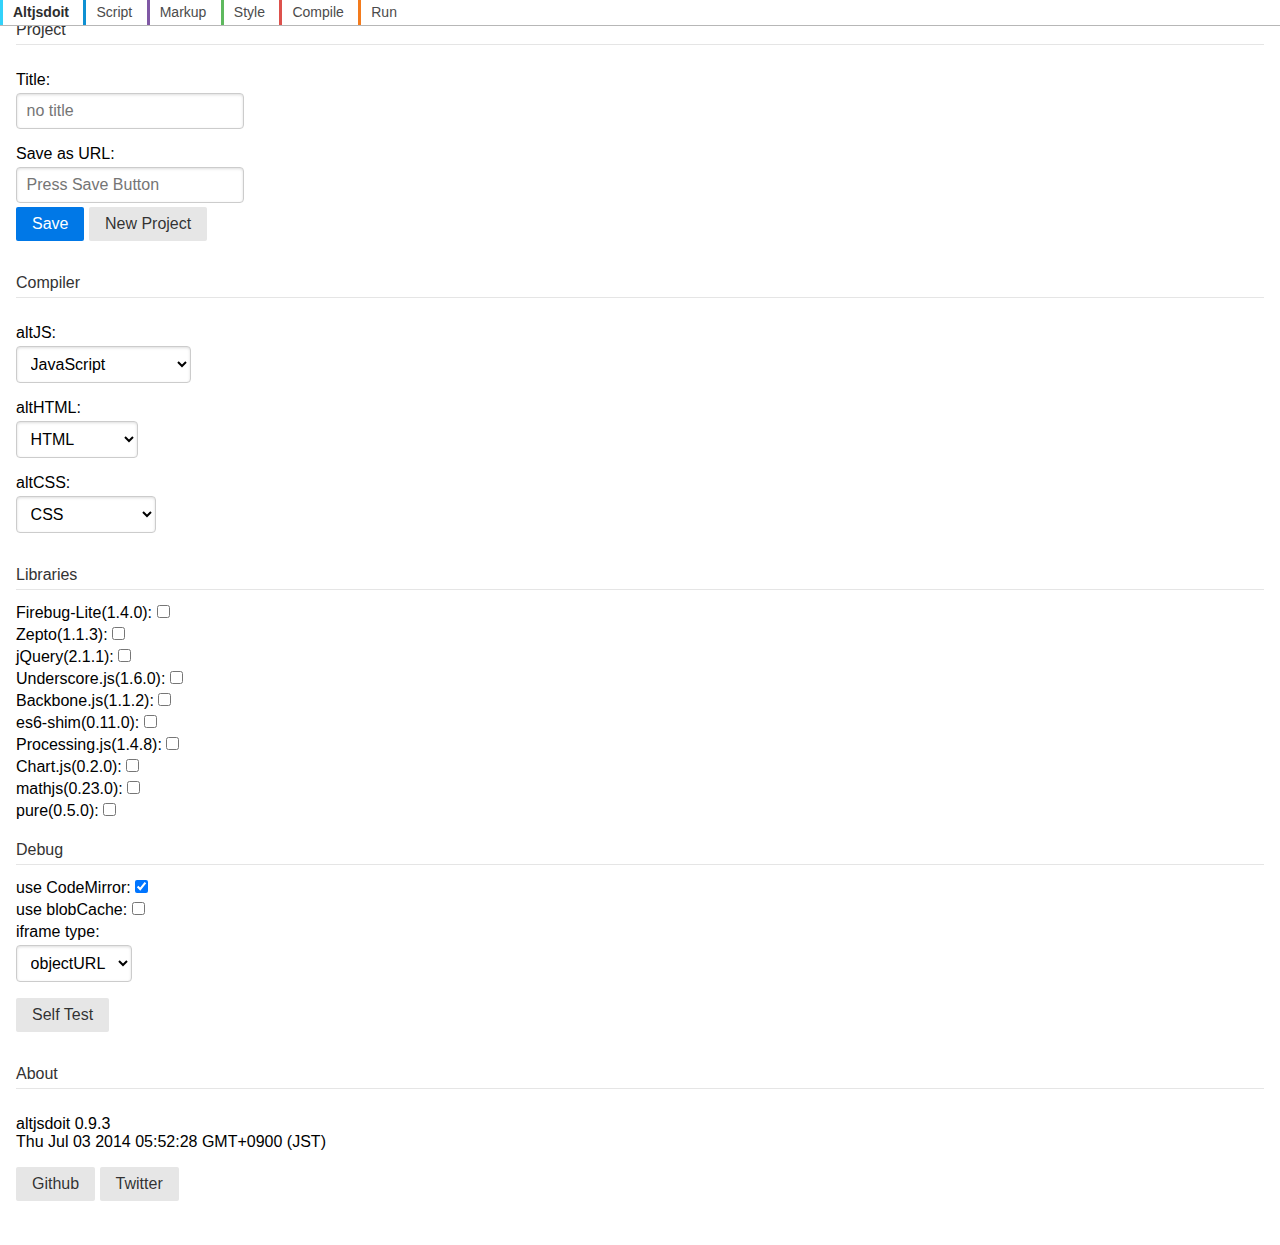
<file: index.html>
<!DOCTYPE html>
<html>
  <head>
    <meta charset="UTF-8">
    <title>altjsdo.it</title>
    <meta name="Description" content="altjsdoit - A Simple WebApp Editor - ">
    <meta name="Keywords" content="JavaScript,CoffeeScript,HTML5,CSS,altjs,less,stylus,jade">
    <meta name="viewport" content="width=device-width user-scalable=no,initial-scale=1,maximum-scale=1">
    <link rel="apple-touch-icon" href="./icon-128.png">
    <link rel="stylesheet" href="./thirdparty/codemirror/codemirror.css">
    <link rel="stylesheet" href="./thirdparty/codemirror/theme/solarized.css">
    <link rel="stylesheet" href="./thirdparty/codemirror/addon/dialog/dialog.css">
    <link rel="stylesheet" href="./thirdparty/pure/pure-min.css">
    <link rel="stylesheet" href="index.css">
  </head>
  <body>
    <header id="menu">
      <div class="home-menu pure-menu pure-menu-open pure-menu-horizontal pure-menu-fixed">
        <ul id="menu-page-tab">
          <li data-target="#box-config" class="selected">altjsdoit</li>
          <li data-target="#box-editor" data-tab="script">Script</li>
          <li data-target="#box-editor" data-tab="markup">Markup</li>
          <li data-target="#box-editor" data-tab="style">Style</li>
          <li data-target="#box-editor" data-tab="compile">Compile</li>
          <li data-target="#box-sandbox">Run</li>
        </ul>
      </div>
    </header>
    <div id="main">
      <section id="box-config" class="active">
        <form class="pure-form pure-form-stacked">
          <fieldset>
            <legend>Project</legend>
            <p>
              <label>Title:
                <input data-config="title" type="text" value="" placeholder="no title">
              </label>
            </p>
            <p>
              <label>Save as URL:
                <input id="config-project-url" type="url" value="" placeholder="Press Save Button" onclick="this.select();">
                <input id="config-project-save" type="button" value="Save" class="pure-button pure-button-primary">&nbsp;<a target="_blank" href="/" class="pure-button">New Project</a>&nbsp;<span id="config-project-twitter"></span>
              </label>
            </p>
          </fieldset>
          <fieldset>
            <legend>Compiler</legend>
            <p>
              <label>altJS:
                <select data-config="altjs">
                  <option value="JavaScript" selected="selected">JavaScript</option>
                  <option value="CoffeeScript">CoffeeScript(1.7.1)</option>
                </select>
              </label>
            </p>
            <p>
              <label>altHTML:
                <select data-config="althtml">
                  <option value="HTML" selected="selected">HTML</option>
                  <option value="Jade">Jade(1.3.1)</option>
                </select>
              </label>
            </p>
            <p>
              <label>altCSS:
                <select data-config="altcss">
                  <option value="CSS" selected="selected">CSS</option>
                  <option value="LESS">LESS(1.7.0)</option>
                  <option value="Stylus">Stylus(0.46.3)</option>
                </select>
              </label>
            </p>
          </fieldset>
          <fieldset>
            <legend>Libraries</legend>
            <label>Firebug-Lite(1.4.0):
              <input data-config="enableFirebugLite" type="checkbox">
            </label>
            <label>Zepto(1.1.3):
              <input data-config="enableZepto" type="checkbox">
            </label>
            <label>jQuery(2.1.1):
              <input data-config="enableJQuery" type="checkbox">
            </label>
            <label>Underscore.js(1.6.0):
              <input data-config="enableUnderscore" type="checkbox">
            </label>
            <label>Backbone.js(1.1.2):
              <input data-config="enableBackbone" type="checkbox">
            </label>
            <label>es6-shim(0.11.0):
              <input data-config="enableES6shim" type="checkbox">
            </label>
            <label>Processing.js(1.4.8):
              <input data-config="enableProcessing" type="checkbox">
            </label>
            <label>Chart.js(0.2.0):
              <input data-config="enableChartjs" type="checkbox">
            </label>
            <label>mathjs(0.23.0):
              <input data-config="enableMathjs" type="checkbox">
            </label>
            <label>pure(0.5.0):
              <input data-config="enablePure" type="checkbox">
            </label>
          </fieldset>
          <fieldset>
            <legend>Debug</legend>
            <label>use CodeMirror:
              <input data-config="enableCodeMirror" type="checkbox" checked="checked">
            </label>
            <label>use blobCache:
              <input data-config="enableBlobCache" type="checkbox">
            </label>
            <label>iframe type:
              <select data-config="iframeType">
                <option value="blob" selected="selected">objectURL</option>
                <option value="srcdoc">srcdoc</option>
                <option value="base64">dataURI</option>
                <option value="message">message</option>
              </select>
            </label>
            <p><a target="_blank" href="./test.html" class="pure-button">Self Test</a></p>
          </fieldset>
          <fieldset>
            <legend>About</legend>
            <p>altjsdoit 0.9.3<br>Thu Jul 03 2014 05:52:28 GMT+0900 (JST)</p>
            <p><a target="_blank" href="https://github.com/altjsdoit/altjsdoit" class="pure-button">Github</a>&nbsp;<a target="_blank" href="https://twitter.com/search?q=%23altjsdoit" class="pure-button">Twitter</a></p>
          </fieldset>
        </form>
      </section>
      <section id="box-editor">
        <textarea id="box-editor-textarea" wrap="off"></textarea>
      </section>
      <section id="box-sandbox">
        <iframe id="box-sandbox-iframe"></iframe>
      </section>
    </div>
    <script src="./thirdparty/zepto/zepto.min.js"></script>
    <script src="./thirdparty/underscore.js/underscore-min.js"></script>
    <script src="./thirdparty/backbone.js/backbone-min.js"></script>
    <script src="./thirdparty/jszip/jszip.min.js"></script>
    <script src="./thirdparty/codemirror/codemirror.min.js"></script>
    <script src="./thirdparty/options.min.js"></script>
    <script src="./lib.js"></script>
    <script src="./index.js"></script>
    <script async="async" src="./thirdparty/coffee-script/coffee-script.min.js"></script>
    <script async="async" src="./thirdparty/jade/jade.min.js"></script>
    <script async="async" src="./thirdparty/less.js/less.min.js"></script>
    <script async="async" src="./thirdparty/stylus/stylus.min.js"></script>
    <script async="async" src="./thirdparty/twitter/widgets.js"></script>
  </body>
</html>
</file>
<file: thirdparty/codemirror/codemirror.css>
/* BASICS */

.CodeMirror {
  /* Set height, width, borders, and global font properties here */
  font-family: monospace;
  height: 300px;
}
.CodeMirror-scroll {
  /* Set scrolling behaviour here */
  overflow: auto;
}

/* PADDING */

.CodeMirror-lines {
  padding: 4px 0; /* Vertical padding around content */
}
.CodeMirror pre {
  padding: 0 4px; /* Horizontal padding of content */
}

.CodeMirror-scrollbar-filler, .CodeMirror-gutter-filler {
  background-color: white; /* The little square between H and V scrollbars */
}

/* GUTTER */

.CodeMirror-gutters {
  border-right: 1px solid #ddd;
  background-color: #f7f7f7;
  white-space: nowrap;
}
.CodeMirror-linenumbers {}
.CodeMirror-linenumber {
  padding: 0 3px 0 5px;
  min-width: 20px;
  text-align: right;
  color: #999;
  -moz-box-sizing: content-box;
  box-sizing: content-box;
}

/* CURSOR */

.CodeMirror div.CodeMirror-cursor {
  border-left: 1px solid black;
}
/* Shown when moving in bi-directional text */
.CodeMirror div.CodeMirror-secondarycursor {
  border-left: 1px solid silver;
}
.CodeMirror.cm-keymap-fat-cursor div.CodeMirror-cursor {
  width: auto;
  border: 0;
  background: #7e7;
}
/* Can style cursor different in overwrite (non-insert) mode */
div.CodeMirror-overwrite div.CodeMirror-cursor {}

.cm-tab { display: inline-block; }

.CodeMirror-ruler {
  border-left: 1px solid #ccc;
  position: absolute;
}

/* DEFAULT THEME */

.cm-s-default .cm-keyword {color: #708;}
.cm-s-default .cm-atom {color: #219;}
.cm-s-default .cm-number {color: #164;}
.cm-s-default .cm-def {color: #00f;}
.cm-s-default .cm-variable,
.cm-s-default .cm-punctuation,
.cm-s-default .cm-property,
.cm-s-default .cm-operator {}
.cm-s-default .cm-variable-2 {color: #05a;}
.cm-s-default .cm-variable-3 {color: #085;}
.cm-s-default .cm-comment {color: #a50;}
.cm-s-default .cm-string {color: #a11;}
.cm-s-default .cm-string-2 {color: #f50;}
.cm-s-default .cm-meta {color: #555;}
.cm-s-default .cm-qualifier {color: #555;}
.cm-s-default .cm-builtin {color: #30a;}
.cm-s-default .cm-bracket {color: #997;}
.cm-s-default .cm-tag {color: #170;}
.cm-s-default .cm-attribute {color: #00c;}
.cm-s-default .cm-header {color: blue;}
.cm-s-default .cm-quote {color: #090;}
.cm-s-default .cm-hr {color: #999;}
.cm-s-default .cm-link {color: #00c;}

.cm-negative {color: #d44;}
.cm-positive {color: #292;}
.cm-header, .cm-strong {font-weight: bold;}
.cm-em {font-style: italic;}
.cm-link {text-decoration: underline;}

.cm-s-default .cm-error {color: #f00;}
.cm-invalidchar {color: #f00;}

div.CodeMirror span.CodeMirror-matchingbracket {color: #0f0;}
div.CodeMirror span.CodeMirror-nonmatchingbracket {color: #f22;}
.CodeMirror-activeline-background {background: #e8f2ff;}

/* STOP */

/* The rest of this file contains styles related to the mechanics of
   the editor. You probably shouldn't touch them. */

.CodeMirror {
  line-height: 1;
  position: relative;
  overflow: hidden;
  background: white;
  color: black;
}

.CodeMirror-scroll {
  /* 30px is the magic margin used to hide the element's real scrollbars */
  /* See overflow: hidden in .CodeMirror */
  margin-bottom: -30px; margin-right: -30px;
  padding-bottom: 30px;
  height: 100%;
  outline: none; /* Prevent dragging from highlighting the element */
  position: relative;
  -moz-box-sizing: content-box;
  box-sizing: content-box;
}
.CodeMirror-sizer {
  position: relative;
  border-right: 30px solid transparent;
  -moz-box-sizing: content-box;
  box-sizing: content-box;
}

/* The fake, visible scrollbars. Used to force redraw during scrolling
   before actuall scrolling happens, thus preventing shaking and
   flickering artifacts. */
.CodeMirror-vscrollbar, .CodeMirror-hscrollbar, .CodeMirror-scrollbar-filler, .CodeMirror-gutter-filler {
  position: absolute;
  z-index: 6;
  display: none;
}
.CodeMirror-vscrollbar {
  right: 0; top: 0;
  overflow-x: hidden;
  overflow-y: scroll;
}
.CodeMirror-hscrollbar {
  bottom: 0; left: 0;
  overflow-y: hidden;
  overflow-x: scroll;
}
.CodeMirror-scrollbar-filler {
  right: 0; bottom: 0;
}
.CodeMirror-gutter-filler {
  left: 0; bottom: 0;
}

.CodeMirror-gutters {
  position: absolute; left: 0; top: 0;
  padding-bottom: 30px;
  z-index: 3;
}
.CodeMirror-gutter {
  white-space: normal;
  height: 100%;
  -moz-box-sizing: content-box;
  box-sizing: content-box;
  padding-bottom: 30px;
  margin-bottom: -32px;
  display: inline-block;
  /* Hack to make IE7 behave */
  *zoom:1;
  *display:inline;
}
.CodeMirror-gutter-elt {
  position: absolute;
  cursor: default;
  z-index: 4;
}

.CodeMirror-lines {
  cursor: text;
}
.CodeMirror pre {
  /* Reset some styles that the rest of the page might have set */
  -moz-border-radius: 0; -webkit-border-radius: 0; border-radius: 0;
  border-width: 0;
  background: transparent;
  font-family: inherit;
  font-size: inherit;
  margin: 0;
  white-space: pre;
  word-wrap: normal;
  line-height: inherit;
  color: inherit;
  z-index: 2;
  position: relative;
  overflow: visible;
}
.CodeMirror-wrap pre {
  word-wrap: break-word;
  white-space: pre-wrap;
  word-break: normal;
}

.CodeMirror-linebackground {
  position: absolute;
  left: 0; right: 0; top: 0; bottom: 0;
  z-index: 0;
}

.CodeMirror-linewidget {
  position: relative;
  z-index: 2;
  overflow: auto;
}

.CodeMirror-widget {}

.CodeMirror-wrap .CodeMirror-scroll {
  overflow-x: hidden;
}

.CodeMirror-measure {
  position: absolute;
  width: 100%;
  height: 0;
  overflow: hidden;
  visibility: hidden;
}
.CodeMirror-measure pre { position: static; }

.CodeMirror div.CodeMirror-cursor {
  position: absolute;
  border-right: none;
  width: 0;
}

div.CodeMirror-cursors {
  visibility: hidden;
  position: relative;
  z-index: 1;
}
.CodeMirror-focused div.CodeMirror-cursors {
  visibility: visible;
}

.CodeMirror-selected { background: #d9d9d9; }
.CodeMirror-focused .CodeMirror-selected { background: #d7d4f0; }
.CodeMirror-crosshair { cursor: crosshair; }

.cm-searching {
  background: #ffa;
  background: rgba(255, 255, 0, .4);
}

/* IE7 hack to prevent it from returning funny offsetTops on the spans */
.CodeMirror span { *vertical-align: text-bottom; }

/* Used to force a border model for a node */
.cm-force-border { padding-right: .1px; }

@media print {
  /* Hide the cursor when printing */
  .CodeMirror div.CodeMirror-cursors {
    visibility: hidden;
  }
}
</file>
<file: thirdparty/codemirror/theme/solarized.css>
/*
Solarized theme for code-mirror
http://ethanschoonover.com/solarized
*/

/*
Solarized color pallet
http://ethanschoonover.com/solarized/img/solarized-palette.png
*/

.solarized.base03 { color: #002b36; }
.solarized.base02 { color: #073642; }
.solarized.base01 { color: #586e75; }
.solarized.base00 { color: #657b83; }
.solarized.base0 { color: #839496; }
.solarized.base1 { color: #93a1a1; }
.solarized.base2 { color: #eee8d5; }
.solarized.base3  { color: #fdf6e3; }
.solarized.solar-yellow  { color: #b58900; }
.solarized.solar-orange  { color: #cb4b16; }
.solarized.solar-red { color: #dc322f; }
.solarized.solar-magenta { color: #d33682; }
.solarized.solar-violet  { color: #6c71c4; }
.solarized.solar-blue { color: #268bd2; }
.solarized.solar-cyan { color: #2aa198; }
.solarized.solar-green { color: #859900; }

/* Color scheme for code-mirror */

.cm-s-solarized {
  line-height: 1.45em;
  color-profile: sRGB;
  rendering-intent: auto;
}
.cm-s-solarized.cm-s-dark {
  color: #839496;
  background-color:  #002b36;
  text-shadow: #002b36 0 1px;
}
.cm-s-solarized.cm-s-light {
  background-color: #fdf6e3;
  color: #657b83;
  text-shadow: #eee8d5 0 1px;
}

.cm-s-solarized .CodeMirror-widget {
  text-shadow: none;
}


.cm-s-solarized .cm-keyword { color: #cb4b16 }
.cm-s-solarized .cm-atom { color: #d33682; }
.cm-s-solarized .cm-number { color: #d33682; }
.cm-s-solarized .cm-def { color: #2aa198; }

.cm-s-solarized .cm-variable { color: #268bd2; }
.cm-s-solarized .cm-variable-2 { color: #b58900; }
.cm-s-solarized .cm-variable-3 { color: #6c71c4; }

.cm-s-solarized .cm-property { color: #2aa198; }
.cm-s-solarized .cm-operator {color: #6c71c4;}

.cm-s-solarized .cm-comment { color: #586e75; font-style:italic; }

.cm-s-solarized .cm-string { color: #859900; }
.cm-s-solarized .cm-string-2 { color: #b58900; }

.cm-s-solarized .cm-meta { color: #859900; }
.cm-s-solarized .cm-qualifier { color: #b58900; }
.cm-s-solarized .cm-builtin { color: #d33682; }
.cm-s-solarized .cm-bracket { color: #cb4b16; }
.cm-s-solarized .CodeMirror-matchingbracket { color: #859900; }
.cm-s-solarized .CodeMirror-nonmatchingbracket { color: #dc322f; }
.cm-s-solarized .cm-tag { color: #93a1a1 }
.cm-s-solarized .cm-attribute {  color: #2aa198; }
.cm-s-solarized .cm-header { color: #586e75; }
.cm-s-solarized .cm-quote { color: #93a1a1; }
.cm-s-solarized .cm-hr {
  color: transparent;
  border-top: 1px solid #586e75;
  display: block;
}
.cm-s-solarized .cm-link { color: #93a1a1; cursor: pointer; }
.cm-s-solarized .cm-special { color: #6c71c4; }
.cm-s-solarized .cm-em {
  color: #999;
  text-decoration: underline;
  text-decoration-style: dotted;
}
.cm-s-solarized .cm-strong { color: #eee; }
.cm-s-solarized .cm-tab:before {
  content: "➤";   /*visualize tab character*/
  color: #586e75;
  position:absolute;
}
.cm-s-solarized .cm-error,
.cm-s-solarized .cm-invalidchar {
  color: #586e75;
  border-bottom: 1px dotted #dc322f;
}

.cm-s-solarized.cm-s-dark .CodeMirror-selected {
  background: #073642;
}

.cm-s-solarized.cm-s-light .CodeMirror-selected {
  background: #eee8d5;
}

/* Editor styling */



/* Little shadow on the view-port of the buffer view */
.cm-s-solarized.CodeMirror {
  -moz-box-shadow: inset 7px 0 12px -6px #000;
  -webkit-box-shadow: inset 7px 0 12px -6px #000;
  box-shadow: inset 7px 0 12px -6px #000;
}

/* Gutter border and some shadow from it  */
.cm-s-solarized .CodeMirror-gutters {
  border-right: 1px solid;
}

/* Gutter colors and line number styling based of color scheme (dark / light) */

/* Dark */
.cm-s-solarized.cm-s-dark .CodeMirror-gutters {
  background-color:  #002b36;
  border-color: #00232c;
}

.cm-s-solarized.cm-s-dark .CodeMirror-linenumber {
  text-shadow: #021014 0 -1px;
}

/* Light */
.cm-s-solarized.cm-s-light .CodeMirror-gutters {
  background-color: #fdf6e3;
  border-color: #eee8d5;
}

/* Common */
.cm-s-solarized .CodeMirror-linenumber {
  color: #586e75;
  padding: 0 5px;
}

.cm-s-solarized .CodeMirror-gutter .CodeMirror-gutter-text {
  color: #586e75;
}

.cm-s-solarized .CodeMirror-lines .CodeMirror-cursor {
  border-left: 1px solid #819090;
}

/*
Active line. Negative margin compensates left padding of the text in the
view-port
*/
.cm-s-solarized.cm-s-dark .CodeMirror-activeline-background {
  background: rgba(255, 255, 255, 0.10);
}
.cm-s-solarized.cm-s-light .CodeMirror-activeline-background {
  background: rgba(0, 0, 0, 0.10);
}
</file>
<file: thirdparty/codemirror/addon/dialog/dialog.css>
.CodeMirror-dialog {
  position: absolute;
  left: 0; right: 0;
  background: white;
  z-index: 15;
  padding: .1em .8em;
  overflow: hidden;
  color: #333;
}

.CodeMirror-dialog-top {
  border-bottom: 1px solid #eee;
  top: 0;
}

.CodeMirror-dialog-bottom {
  border-top: 1px solid #eee;
  bottom: 0;
}

.CodeMirror-dialog input {
  border: none;
  outline: none;
  background: transparent;
  width: 20em;
  color: inherit;
  font-family: monospace;
}

.CodeMirror-dialog button {
  font-size: 70%;
}
</file>
<file: index.css>
div.pure-menu > ul > li {
  padding: 0px 10px;
  -webkit-user-select: none;
  -moz-user-select: none;
  user-select: none;
  color: #4b4b4b;
  text-transform: capitalize;
  font-size: 0.875em;
  line-height: 1.75;
}
div.pure-menu > ul > li.selected {
  color: #2d2d2d;
  font-weight: bold;
}
div.pure-menu > ul > li:nth-of-type(1) {
  border-left: 3px solid #32d2fa;
}
div.pure-menu > ul > li:nth-of-type(2) {
  border-left: 3px solid #0e90d2;
}
div.pure-menu > ul > li:nth-of-type(3) {
  border-left: 3px solid #8058a5;
}
div.pure-menu > ul > li:nth-of-type(4) {
  border-left: 3px solid #5eb95e;
}
div.pure-menu > ul > li:nth-of-type(5) {
  border-left: 3px solid #dd514c;
}
div.pure-menu > ul > li:nth-of-type(6) {
  border-left: 3px solid #f37b1d;
}
div.pure-menu > ul > li:nth-of-type(7) {
  border-left: 3px solid #fad232;
}
html,
body {
  height: 100%;
}
#main {
  position: absolute;
  height: 100%;
  width: 100%;
}
#main > * {
  display: none;
  overflow-y: auto;
  -webkit-overflow-scrolling: touch;
  -moz-overflow-scrolling: touch;
  overflow-scrolling: touch;
}
#main > *.active {
  display: block;
}
#main > #box-config {
  padding: 1em;
}
#main > #box-editor {
  width: 100%;
  height: 100%;
}
#main > #box-editor > #box-editor-textarea {
  width: 100%;
  height: 100%;
  overflow-y: auto;
  -webkit-overflow-scrolling: touch;
  -moz-overflow-scrolling: touch;
  overflow-scrolling: touch;
}
#main > #box-sandbox {
  width: 100%;
  height: 100%;
}
#main > #box-sandbox > #box-sandbox-iframe {
  margin: 0;
  border: none;
  padding: 0;
  width: 100%;
  height: 100%;
  overflow-y: auto;
  -webkit-overflow-scrolling: touch;
  -moz-overflow-scrolling: touch;
  overflow-scrolling: touch;
}
.CodeMirror,
textarea,
code {
  font-family: 'Menlo', 'Monaco', 'Andale Mono', 'lucida console', 'Courier New', 'monospace' !important;
}
</file>
